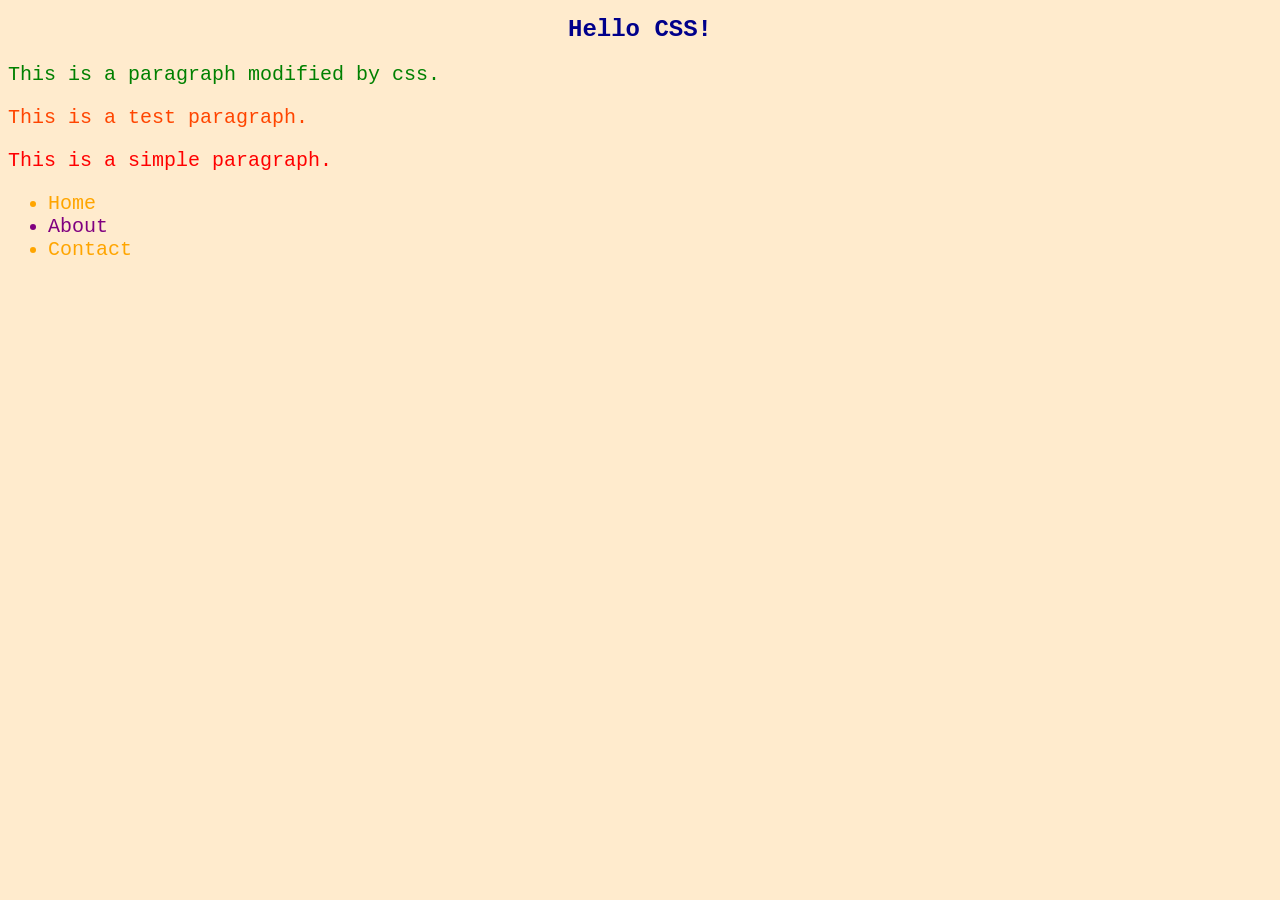
<file: css-fundementals/index.html>
<!DOCTYPE html>
<html lang="en">
    <head>
        <meta charset="UTF-8">
        <meta name="viewport" content="width=device.width, initial.scale=1.0">
        <title> CSS Fundementals</title>
        <link rel="stylesheet" href="style.css">
    </head>

    <body>
        <h1>Hello CSS!</h1>
        <p id="secondDescription" class="warning">This is a paragraph modified by css.</p>
        <p class="warning"> This is a test paragraph.</p>
        <p>This is a simple paragraph.</p>
        <ul id="menu" class="nav">
            <li class="item">Home</li>
            <li class="item active">About</li>
            <li>Contact</li>
        </ul>
    </body>
</html>
</file>
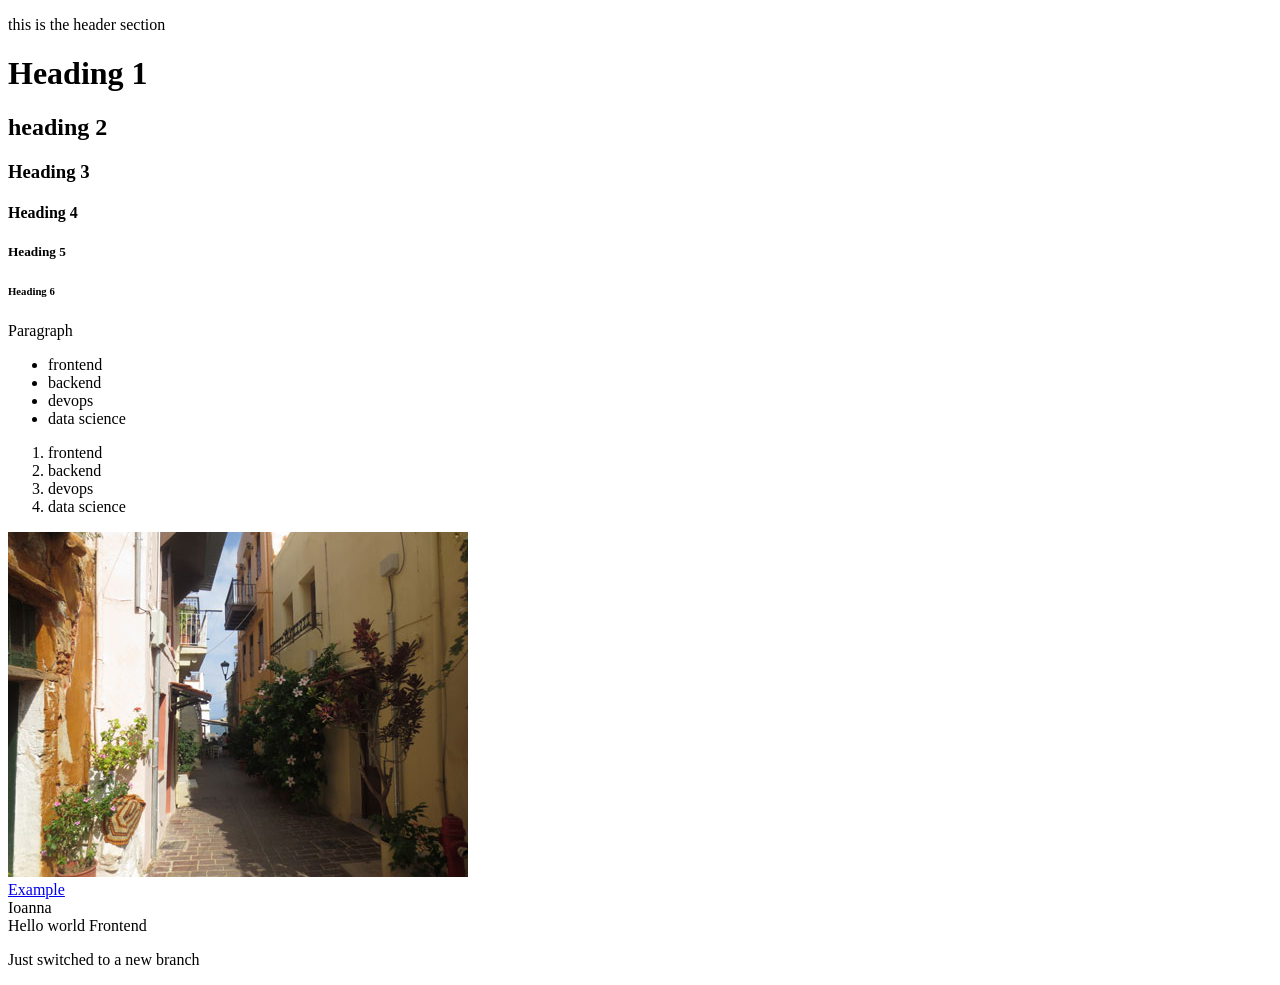
<file: week1/index.html>
<!DOCTYPE html>
<html lang="el">
    <head>
        <meta charset="UTF-8">
        <meta name="viewport" content="width=device.width, initial.scale=1.0>">
        <title> My first html document</title>
    </head>

    <body>
        <header>
            <p>this is the header section</p>
        </header>
        <h1>Heading 1</h1>
        <h2>heading 2</h2>
        <h3>Heading 3</h3>
        <h4>Heading 4</h4>
        <h5>Heading 5</h5>
        <h6>Heading 6</h6>

        <p>Paragraph</p>
        
        <ul>
            <li>frontend</li>
            <li>backend</li>
            <li>devops</li>
            <li>data science</li>
        </ul>

        <ol>
            <li>frontend</li>
            <li>backend</li>
            <li>devops</li>
            <li>data science</li>
        </ol>

        <img src="img_chania.jpg" alt="a street in chania with flowers">
        <br>
        <a href="https://www.w3schools.com/html/html_images.asp">Example</a>
        <!-- this is a comment-->
         <div>
            Ioanna
         </div>
         <span>Hello world</span>
         <span>Frontend</span>
         <p>Just switched to a new branch</p>

    </body>
</html>
</file>
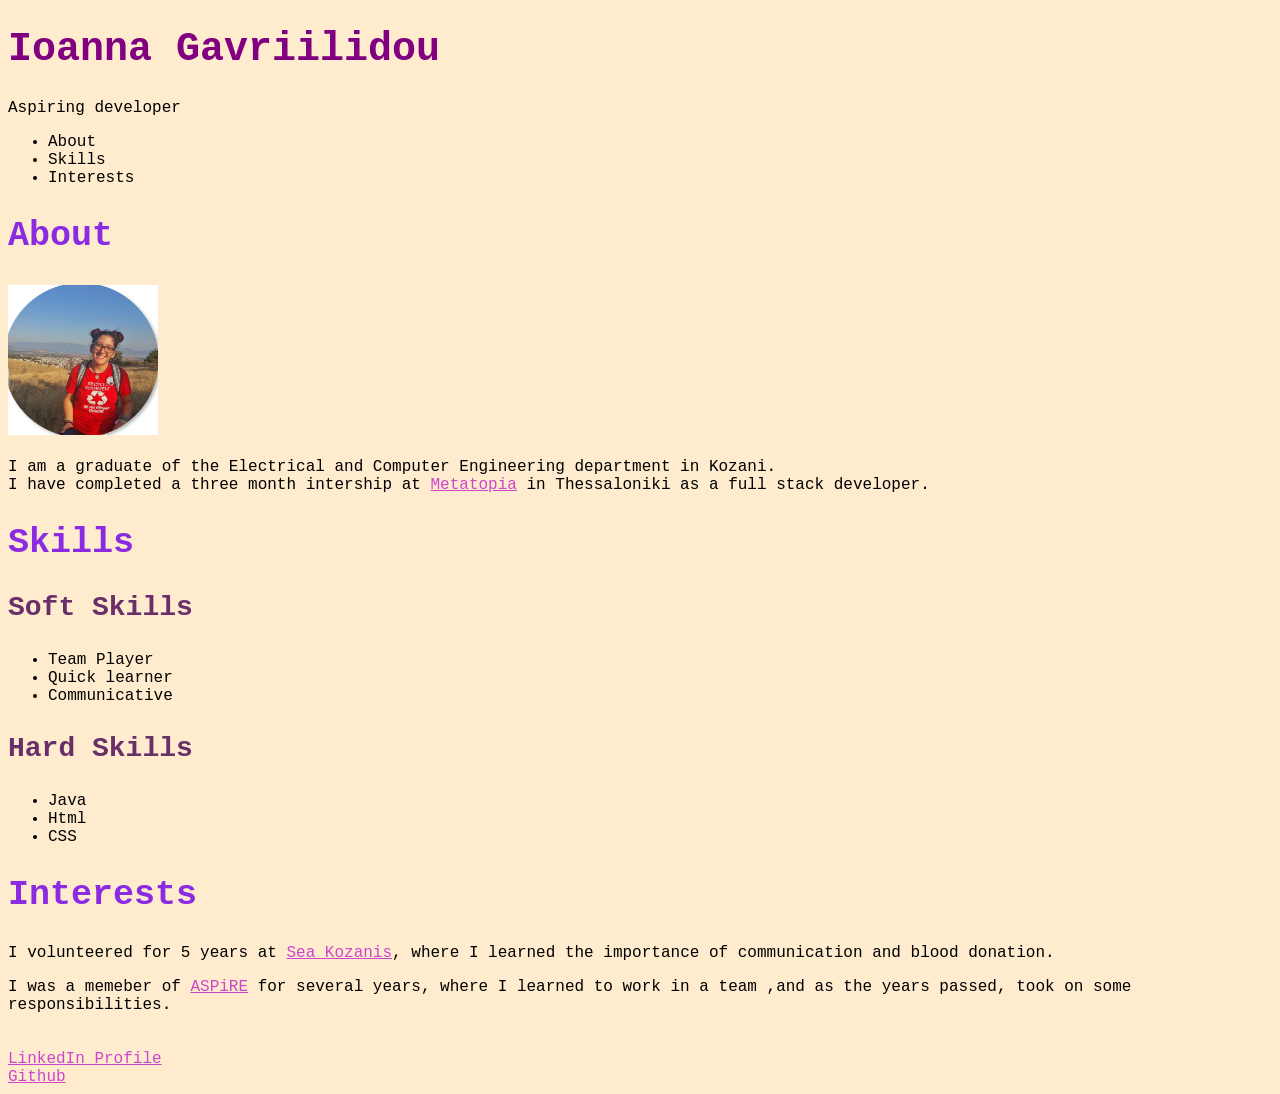
<file: week1/doc.html>
<!DOCTYPE html>
<html lang="el">
    <head>
        <meta charset="UTF-8">
        <meta name="viewport" content="width=device.width, initial.scale=1.0>">
        <title> My personal document</title>
        <link rel="stylesheet" href="style.css">
    </head>

    <body>
        <header>
            <h1>Ioanna Gavriilidou</h1>
            <p> Aspiring developer</p>
        </header>
        <nav>
            <ul>
                <li>About</li>
                <li>Skills</li>
                <li>Interests</li>
            </ul>
        </nav>

        <main>
            <section id="About">
                <h2>About</h2>
                <img src="images\avatar.png" width="150" alt="profile picture"><br><br>
                <div>I am a  graduate of the Electrical and Computer Engineering department in Kozani.</div>
                <span>I have completed a three month intership at <a href="https://metatopia.gr/" target="_blank">Metatopia</a> in Thessaloniki as a full stack developer.</span>
            </section>
            <section id="Skills">
                <h2>Skills</h2>
                <h3>Soft Skills</h3>
                <ul>
                    <li>Team Player</li>
                    <li>Quick learner</li>
                    <li>Communicative</li>
                </ul>
                <h3>Hard Skills</h3>
                <ul>
                    <li>Java</li>
                    <li>Html</li>
                    <li>CSS</li>
                </ul>
            </section>
            <section id="interests">
                <h2>Interests</h2>
                <p>I volunteered for 5 years at <a href="https://seakozanis.gr/" target="blank">Sea Kozanis</a>, where I learned the importance of communication and blood donation.</p>
                <div>I was a memeber of <a href="https://aspire.uowm.gr/" target="blank">ASPiRE</a> for several years, where I learned to work in a team ,and as the years passed, took on some responsibilities.</div>
                <br><br>

            </section>
        </main>

        <footer>
            <a href="https://www.linkedin.com/in/joanna-gavriilidou-0045a7188/" target="blank">LinkedIn Profile</a>
            <br/><a href="https://github.com/JoannaGabriilidou" target="blank">Github</a>
        </footer>
    </body>
</html>
</file>
<file: css-fundementals/style.css>
/* make all main headings dark blue and larger*/
h1 {
    color: darkblue;
    font-size: 24px;
    text-align: center;
}
body{
    background-color: blanchedalmond;
    font-family: 'Courier New', Courier, monospace;
    font-size: 20px;
}
p{
    color :red;   
}
.warning{
    color:orangered;
}
#secondDescription{
    color:green;
}
#menu{
    color:gray;
}
li {
    color: blue;
}
.nav li {
    color: orange;
}
.item {
    color: green;
}
.active{
    color:red;
}
.item.active{
    color: purple;
}
</file>
<file: week1/style.css>
body{
    background-color: blanchedalmond;
     font-family: 'Courier New', Courier, monospace;
}
h2{
    color:blueviolet;
    font-size: 35px
}
h3 {
    color:rgb(104, 47, 104);
    font-size: 28px;
}
h1{
    color: purple;
    font-size: 40px;
}
a{
    color:rgb(204, 71, 204);
}
</file>
